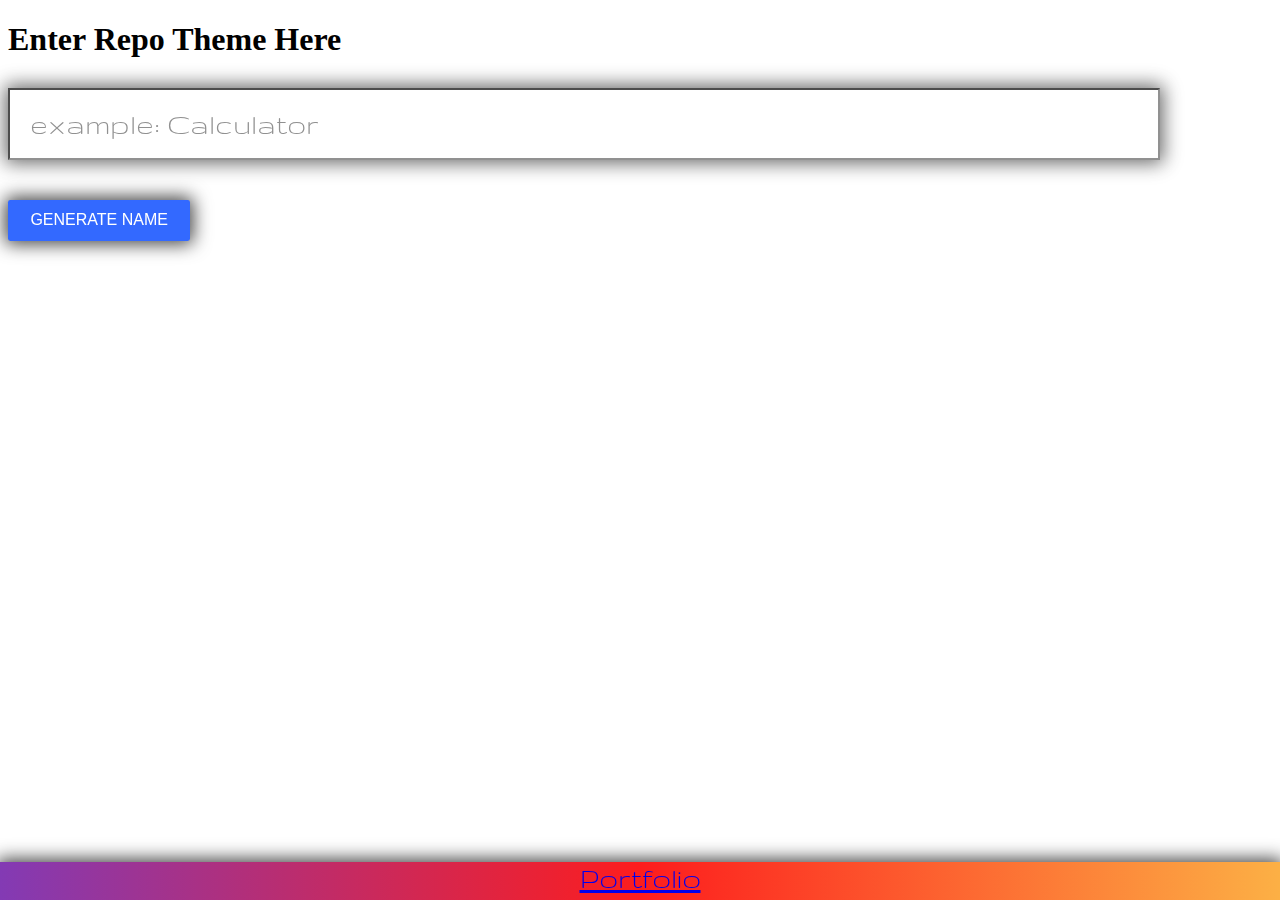
<file: index.html>
<!DOCTYPE html>
<html lang="en">

<head>
    <meta charset="UTF-8">
    <meta name="viewport" content="width=device-width, initial-scale=1.0">
    <title>Repo Name Generator</title>
    <link href="https://fonts.googleapis.com/css?family=Faster+One|Gruppo|Righteous&display=swap" rel="stylesheet">
    <link rel="stylesheet" href="style.css">
    <script src="https://code.jquery.com/jquery-3.4.1.js" integrity="sha256-WpOohJOqMqqyKL9FccASB9O0KwACQJpFTUBLTYOVvVU=" crossorigin="anonymous"></script>

</head>

<body>
    <div>
        <h1> Enter Repo Theme Here</h1>
    </div>
    <div id="inputDiv">
        <input type="input" id="nameGen" placeholder="example: Calculator">
    </div>
    <br>
    <div id="genButton">
        <div class="button6">Generate Name</div>
        <div class="footer">
            <a href="http://ianss.dev">Portfolio</a>
        </div>
    </div>
</body>

<script src="index.js"></script>

</html>
</file>
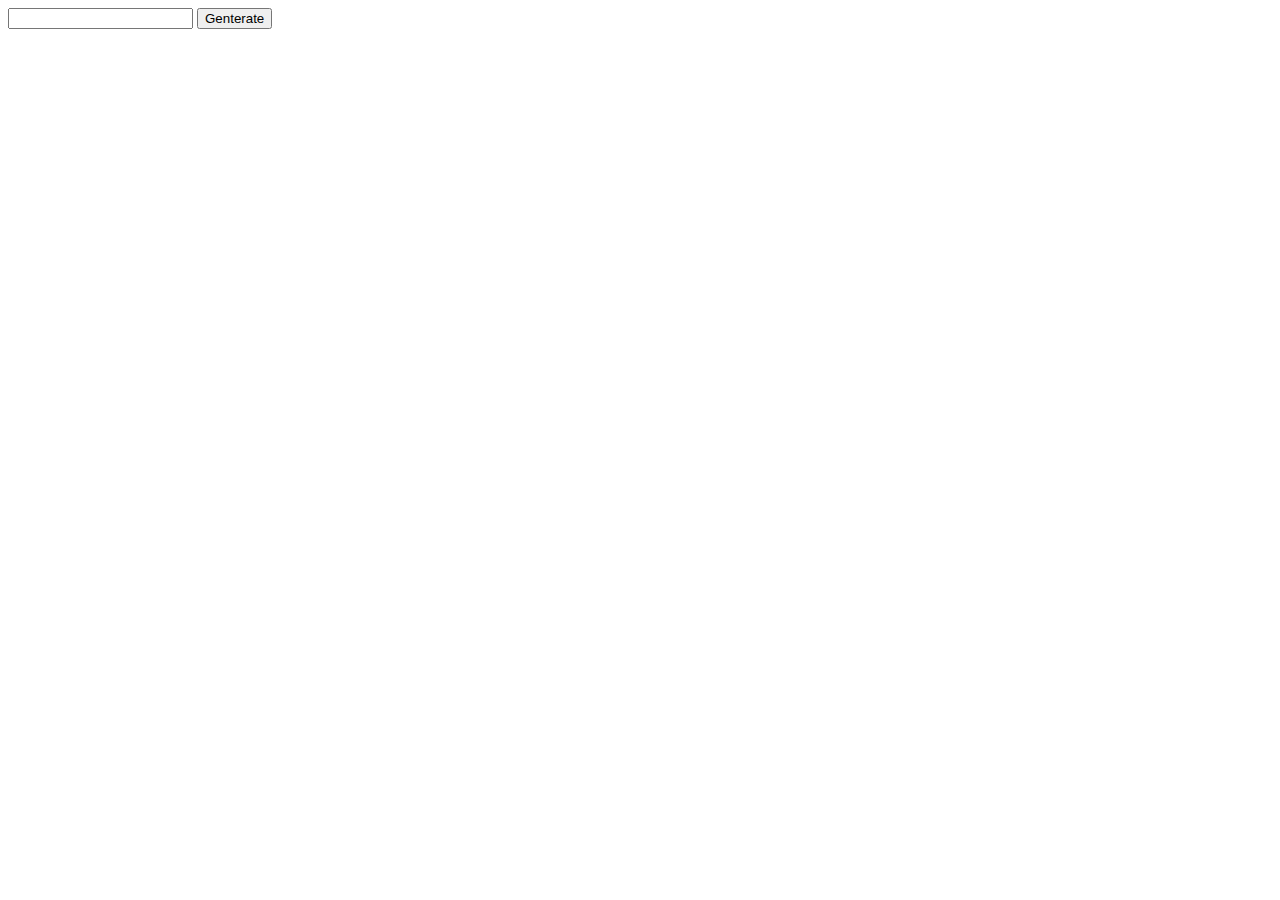
<file: repoNameGen.html>
<!DOCTYPE html>
<html lang="en">
<head>
    <meta charset="UTF-8">
    <meta name="viewport" content="width=device-width, initial-scale=1.0">
    <title>Repo Name Generator</title>
    <link href="https://fonts.googleapis.com/css?family=Faster+One|Gruppo|Righteous&display=swap" rel="stylesheet">
    <link rel="stylesheet" href="repoNameGen.css">
    
</head>
<body>
    <input type="input" class="nameGen">
    <button>Genterate</button>
    
</body>
<script src="repoNameGen.js"></script>
</html>
</file>
<file: style.css>
p {
    font-size: 88px;
    text-align: center;
    color: #92a5de;
    text-shadow: 0 0 0 #899CD5, 1px 1px 0 #8194CD, 2px 2px 0 #788BC4, 3px 3px 0 #6F82BB, 4px 4px 0 #677AB3, 5px 5px 0 #5E71AA, 6px 6px 0 #5568A1, 7px 7px 0 #4C5F98, 8px 8px 0 #445790, 9px 9px 0 #3B4E87, 10px 10px 0 #32457E, 11px 11px 0 #2A3D76, 12px 12px 0 #21346D, 13px 13px 0 #182B64, 14px 14px 0 #0F225B, 15px 15px 0 #071A53, 16px 16px 0 #02114A, 17px 17px 0 #0B0841, 18px 18px 0 #130039, 19px 19px 0 #1C0930, 20px 20px 0 #251227, 21px 21px 20px rgba(0, 0, 0, 1), 21px 21px 1px rgba(0, 0, 0, 0.5), 0 0 20px rgba(0, 0, 0, 0.2);
    color: #92a5de;
    font-family: 'Faster One', cursive;
    font-family: 'Gruppo', cursive;
    font-family: 'Righteous', cursive;
}

input {
    font-family: 'Gruppo', cursive;
    font-size: xx-large;
    height: 8%;
    opacity: 80%;
    position: fixed;
    float: left;
    width: 90%;
    padding: 12px 20px;
    margin: 8px 0;
    box-sizing: border-box;
    -webkit-box-shadow: 0 0 18px 3px rgba(0, 0, 0, 0.75);
    -moz-box-shadow: 0 0 18px 3px rgba(0, 0, 0, 0.75);
    box-shadow: 0 0 18px 3px rgba(0, 0, 0, 0.75);
}

#inputDiv {
    width: 99%;
    position: fixed;
    float: left;
}

#genButton {
    font-family: 'Gruppo', cursive;
    margin-top: 8%;
    float: left;
    position: fixed;
}

.button6 {
    font-family: 'Gruppo', cursive;
    display: inline-block;
    padding: 0.7em 1.4em;
    margin: 0 0.3em 0.3em 0;
    border-radius: 0.15em;
    box-sizing: border-box;
    text-decoration: none;
    font-family: 'Roboto', sans-serif;
    text-transform: uppercase;
    font-weight: 400;
    color: #FFFFFF;
    background-color: #3369ff;
    box-shadow: inset 0 -0.6em 0 -0.35em rgba(0, 0, 0, 0.17);
    text-align: center;
    position: relative;
    -webkit-box-shadow: 0 0 18px 3px rgba(0, 0, 0, 0.75);
    -moz-box-shadow: 0 0 18px 3px rgba(0, 0, 0, 0.75);
    box-shadow: 0 0 18px 3px rgba(0, 0, 0, 0.75);
}

.button6:active {
    top: 0.1em;
}

@media all and(max-width:30em) {
    .button6 {
        display: block;
        margin: 0.4em auto;
    }
}

#copyButt {
    right: 15vw;
    padding: 0.7em 1.4em;
    margin: 0 0.3em 0.3em 0;
    font-family: 'Gruppo', cursive;
    display: inline-block;
    border-radius: 0.15em;
    box-sizing: border-box;
    text-decoration: none;
    font-family: 'Roboto', sans-serif;
    text-transform: uppercase;
    font-weight: 400;
    color: #FFFFFF;
    background-color: #30ce72;
    -webkit-box-shadow: 0 0 18px 3px rgba(0, 0, 0, 0.75);
    -moz-box-shadow: 0 0 18px 3px rgba(0, 0, 0, 0.75);
    box-shadow: 0 0 18px 3px rgba(0, 0, 0, 0.75);
    text-align: center;
    position: absolute;
}

#copyButt:active {
    top: 0.1em;
}

@media all and(max-width:30em) {
    #copyButt {
        display: block;
        margin: 0.4em auto;
    }
}

.footer {
    font-size: xx-large;
    height: 3vw;
    position: fixed;
    left: 0;
    bottom: 0;
    width: 100%;
    background: rgb(131, 58, 180);
    background: linear-gradient(90deg, rgba(131, 58, 180, 1) 0%, rgba(253, 29, 29, 1) 50%, rgba(252, 176, 69, 1) 100%);
    color: white;
    text-align: center;
    -webkit-box-shadow: 0 0 18px 3px rgba(0, 0, 0, 0.75);
    -moz-box-shadow: 0 0 18px 3px rgba(0, 0, 0, 0.75);
    box-shadow: 0 0 18px 3px rgba(0, 0, 0, 0.75);
}
</file>
<file: repoNameGen.css>
p {
    font-size: 88px;
    text-align: center;
    color: #92a5de;
text-shadow: 0px 0px 0 #899CD5, 1px 1px 0 #8194CD, 2px 2px 0 #788BC4, 3px 3px 0 #6F82BB, 4px 4px 0 #677AB3, 5px 5px 0 #5E71AA, 6px 6px 0 #5568A1, 7px 7px 0 #4C5F98, 8px 8px 0 #445790, 9px 9px 0 #3B4E87, 10px 10px 0 #32457E, 11px 11px 0 #2A3D76, 12px 12px 0 #21346D, 13px 13px 0 #182B64, 14px 14px 0 #0F225B, 15px 15px 0 #071A53, 16px 16px 0 #02114A, 17px 17px 0 #0B0841, 18px 18px 0 #130039, 19px 19px 0 #1C0930, 20px 20px 0 #251227, 21px 21px 20px rgba(0,0,0,1), 21px 21px 1px rgba(0,0,0,0.5), 0px 0px 20px rgba(0,0,0,.2);
color: #92a5de;
    font-family: 'Faster One', cursive;
    font-family: 'Gruppo', cursive;
    font-family: 'Righteous', cursive;
}
</file>
